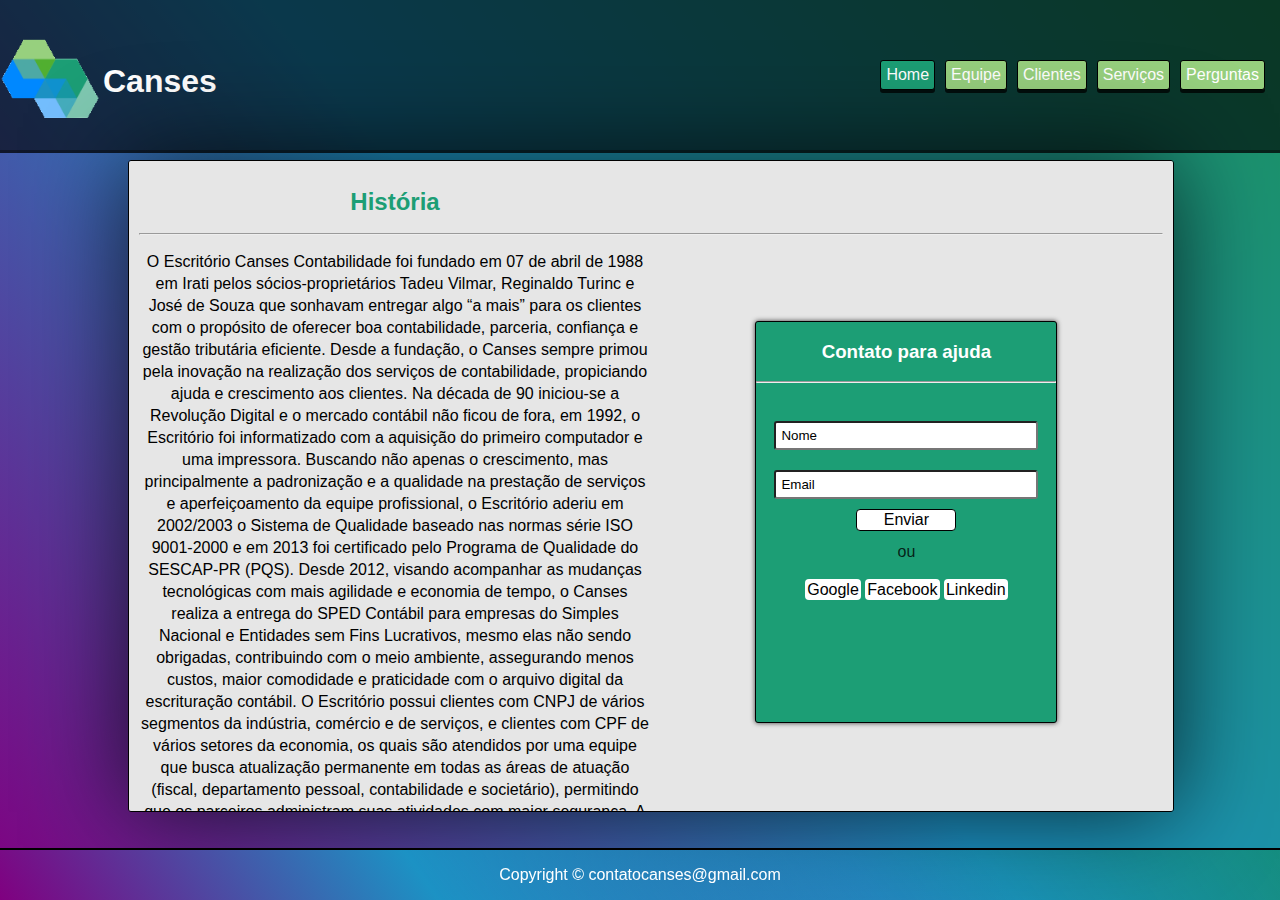
<file: index.html>
<!DOCTYPE html>
<html lang="pt-BR">
<head>
    <meta charset="UTF-8">
    <meta http-equiv="X-UA-Compatible" content="IE=edge">
    <meta name="viewport" content="width=device-width, initial-scale=1.0">
    <link rel="stylesheet" href="style.css">
    <link rel="shortcut icon" href="Imagens/Logo/6940d8e00a2540b99f0438e7b5347900.png" type="image/x-icon">
    <title>Canses</title>
</head>
<body>
    <header>
        <a href="index.html"><img src="Imagens\Logo\6940d8e00a2540b99f0438e7b5347900.png" alt="">
            <h1>Canses</h1>
        </a>
        <nav>
            <ul>
                <li>
                    <a class="stand" href="home.html">Home</a>
                </li>
                <li>
                    <a href="Equipe.html">Equipe</a>
                </li>
                <li>
                    <a href="Clientes.html">Clientes</a>
                </li>
                <li>
                    <a href="servicos.html">Serviços</a>
                </li>
                <li>
                    <a href="perguntas.html">Perguntas</a>
                </li>
                <li>
                    <a href="ajuda.html" class="boxemail">Ajuda</a>
                </li>
            </ul>
        </nav>
    </header>

    <main>
        <section>
            <div class="box-email">
                <h3>Contato para ajuda</h3>
                <hr>
                <input type="text" name="Nome" name="nome" id="name" placeholder="Nome">
                <input type="email" name="Email" name="email" id="email" placeholder="Email">
                <button class="enviar">Enviar</button>
                <p>ou</p>
                <a href="">Google</a> <a href="">Facebook</a> <a href="">Linkedin</a>
            </div>
            <h2 class="titulo_historia">História</h2>
            <hr>
            <p class="historia">
                O Escritório Canses Contabilidade foi fundado em 07 de abril de 1988 em Irati pelos sócios-proprietários Tadeu Vilmar, Reginaldo Turinc e José de Souza que sonhavam entregar algo “a mais” para os clientes com o propósito de oferecer boa contabilidade, parceria, confiança e gestão tributária eficiente. Desde a fundação, o Canses sempre primou pela inovação na realização dos serviços de contabilidade, propiciando ajuda e crescimento aos clientes. Na década de 90 iniciou-se a Revolução Digital e o mercado contábil não ficou de fora, em 1992, o Escritório foi informatizado com a aquisição do primeiro computador e uma impressora. Buscando não apenas o crescimento, mas principalmente a padronização e a qualidade na prestação de serviços e aperfeiçoamento da equipe profissional, o Escritório aderiu em 2002/2003 o Sistema de Qualidade baseado nas normas série ISO 9001-2000 e em 2013 foi certificado pelo Programa de Qualidade do SESCAP-PR (PQS). Desde 2012, visando acompanhar as mudanças tecnológicas com mais agilidade e economia de tempo, o Canses realiza a entrega do SPED Contábil para empresas do Simples Nacional e Entidades sem Fins Lucrativos, mesmo elas não sendo obrigadas, contribuindo com o meio ambiente, assegurando menos custos, maior comodidade e praticidade com o arquivo digital da escrituração contábil. O Escritório possui clientes com CNPJ de vários segmentos da indústria, comércio e de serviços, e clientes com CPF de vários setores da economia, os quais são atendidos por uma equipe que busca atualização permanente em todas as áreas de atuação (fiscal, departamento pessoal, contabilidade e societário), permitindo que os parceiros administram suas atividades com maior segurança. A equipe é composta por contadores graduados, profissionais formados em administração, gestão empresarial e técnico de informática com especializações em contabilidade gerencial, auditoria, controladoria e consultoria contábil financeira. Com profissionais qualificados, inovação tecnológica e inteligência contábil oferecemos aos clientes assessoria empresarial garantindo tranquilidade e comodidade. Trabalhamos junto com o empresário, orientando e cuidando da burocracia sempre em busca da melhor solução para cada caso.
            </p>
            <h2>Sobre</h2>
            <hr>
            <p class="sobre">
                Missão: A preocupação com a satisfação total do cliente é o que nos move e garante
                a qualidade dos nossos serviços.
                - Visão: Destacar-se no mercado como uma empresa referência no segmento
                contábil, através da qualificação e competência, tornando-se sinônimo de solidez e
                confiabilidade profissional.
                - Valores: Praticar a ética, a verdade, honestidade e o respeito em todos os
                relacionamentos; No exercício das atividades: disciplina, compromisso, confiança,
                justiça e legalidade; No relacionamento interpessoal: lealdade, compreensão,
                honestidade, humildade e respeito mútuo; Comprometimento com resultados e
                cumprimentos de metas, utilizando meios lícitos para atingir os objetivos almejados.
            </p>
        </section>
    </main>

    <footer>
        <p class="copyright">Copyright &copy; <a href="">contatocanses@gmail.com</a></p>
    </footer>
</body>
</html>
</file>
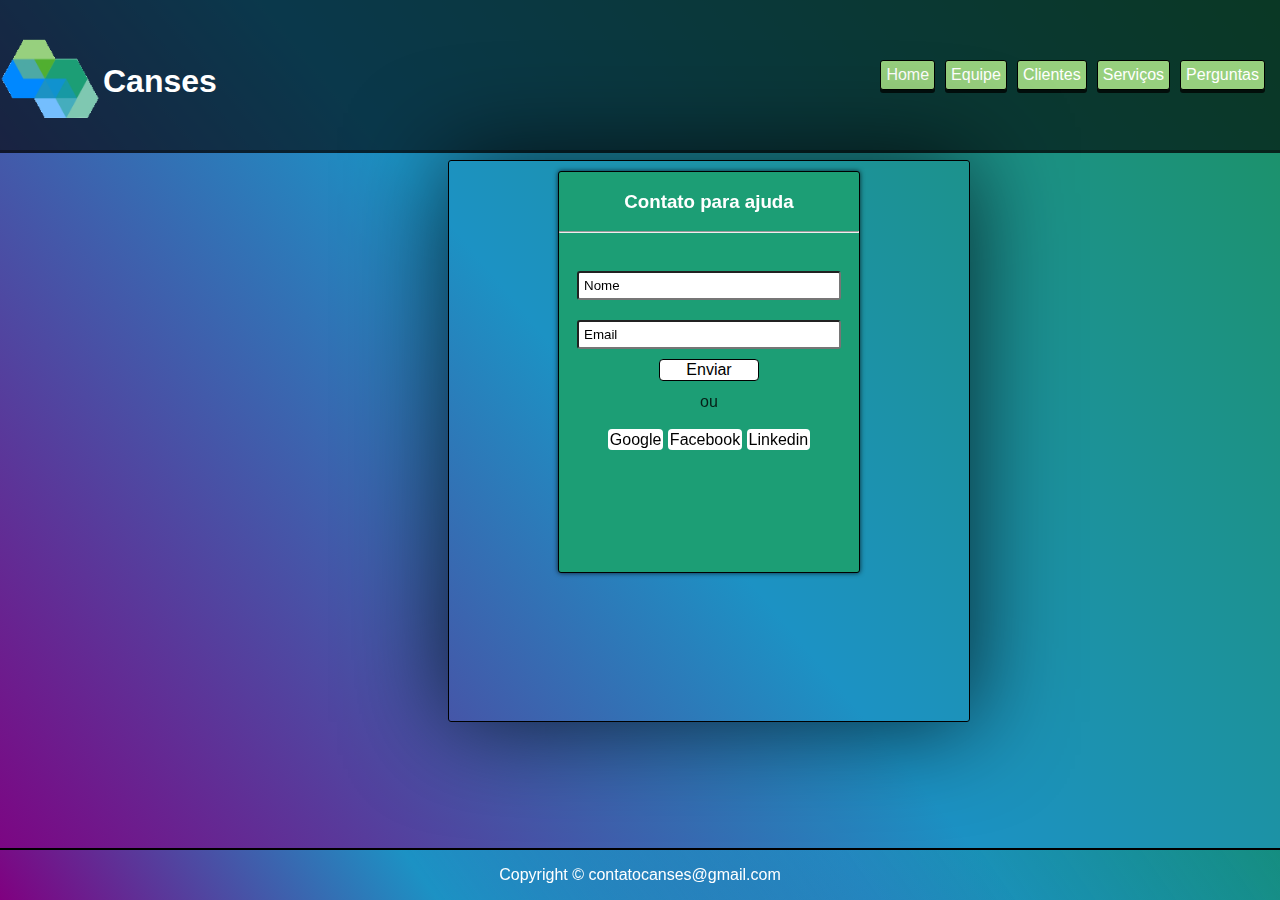
<file: ajuda.html>
<!DOCTYPE html>
<html lang="en">
<head>
    <meta charset="UTF-8">
    <meta http-equiv="X-UA-Compatible" content="IE=edge">
    <meta name="viewport" content="width=device-width, initial-scale=1.0">
    <link rel="stylesheet" href="ajuda.css">
    <title>Document</title>
</head>
<body>
    <header>
        <a href="index.html"><img src="Imagens\Logo\6940d8e00a2540b99f0438e7b5347900.png" alt="">
            <h1>Canses</h1>
        </a>
        <nav>
            <ul>
                <li>
                    <a href="index.html">Home</a>
                </li>
                <li>
                    <a href="Equipe.html">Equipe</a>
                </li>
                <li>
                    <a href="Clientes.html">Clientes</a>
                </li>
                <li>
                    <a href="servicos.html">Serviços</a>
                </li>
                <li>
                    <a href="perguntas.html">Perguntas</a>
                </li>
                <li>
                    <a  href="ajuda.html" class="boxemail">Ajuda</a>
                </li>
            </ul>
        </nav>
    </header>

    <main>
        <div class="box-email">
            <h3>Contato para ajuda</h3>
            <hr>
            <input type="text" name="Nome" name="nome" id="name" placeholder="Nome">
            <input type="email" name="Email" name="email" id="email" placeholder="Email">
            <button class="enviar">Enviar</button>
            <p>ou</p>
            <a href="">Google</a> <a href="">Facebook</a> <a href="">Linkedin</a>
        </div>
    </main>

    <footer>
        <p class="copyright">Copyright &copy; <a href="">contatocanses@gmail.com</a></p>
    </footer>
</body>
</html>
</file>
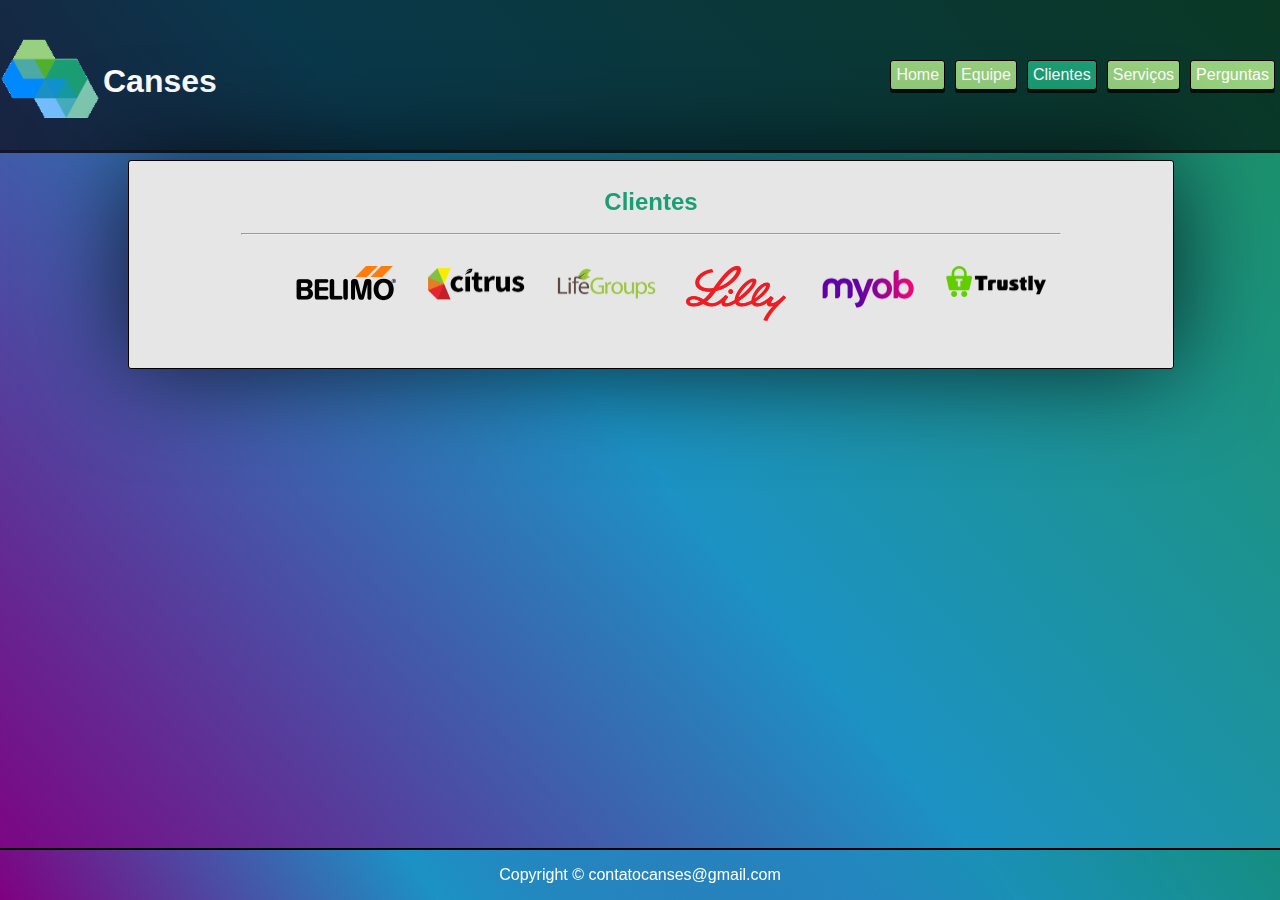
<file: Clientes.html>
<!DOCTYPE html>
<html lang="pt-BR">
<head>
    <meta charset="UTF-8">
    <meta http-equiv="X-UA-Compatible" content="IE=edge">
    <meta name="viewport" content="width=device-width, initial-scale=1.0">
    <link rel="stylesheet" href="Clientes.css">
    <link rel="shortcut icon" href="Imagens/Logo/6940d8e00a2540b99f0438e7b5347900.png" type="image/x-icon">
    <title>Canses</title>
</head>
<body>
    <header>
        <a href="index.html"><img src="Imagens\Logo\6940d8e00a2540b99f0438e7b5347900.png" alt="">
            <h1>Canses</h1>
        </a>
        <nav>
            <ul>
                <li>
                    <a href="index.html">Home</a>
                </li>
                <li>
                    <a href="Equipe.html">Equipe</a>
                </li>
                <li>
                    <a class="stand" href="Clientes.html">Clientes</a>
                </li>
                <li>
                    <a href="servicos.html">Serviços</a>
                </li>
                <li>
                    <a href="perguntas.html">Perguntas</a>
                </li>
            </ul>
        </nav>
    </header>

    <main>
        <section>
            <h2>Clientes</h2>
            <hr>
            <ul class="geral">
                <li>
                    
                    <a href="https://www.belimo.com/"><img src="Imagens/Clientes/Belimo.png" alt=""></a>
                </li>
                <li>
                    
                    <a href="https://citrus.cx/"><img src="Imagens/Clientes/Citrus.png" alt=""></a>
                </li>
                <li>
                    
                    <a href="https://www.life.church/lifegroups/"><img src="Imagens/Clientes/Life Groups.png" alt=""></a>
                </li>
                <li>
                    
                    <a href="https://www.lilly.com.br/"><img src="Imagens/Clientes/Lilly.png" alt=""></a>
                </li>
                <li>
                    
                    <a href="https://www.myob.com/au"><img src="Imagens/Clientes/Myob.png" alt=""></a>
                </li>
                <li>
                    
                    <a href="https://www.trustly.net/pt-BR"><img src="Imagens/Clientes/Trustly.png" alt=""></a>
                </li>
            </ul>
        </section>
    </main>

    <footer>
        <p class="copyright">Copyright &copy; <a href="">contatocanses@gmail.com</a></p>
    </footer>
</body>
</html>
</file>
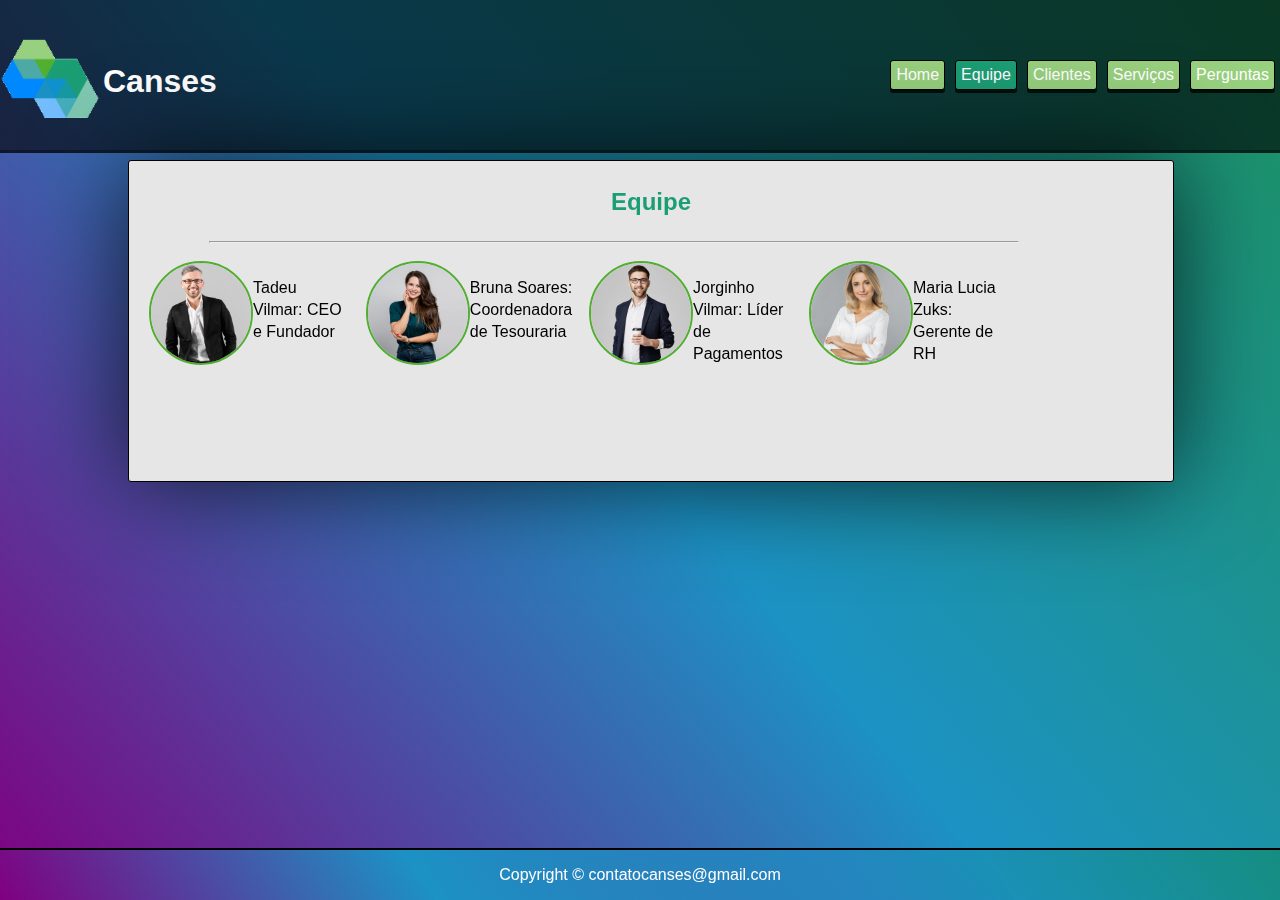
<file: Equipe.html>
<!DOCTYPE html>
<html lang="pt-BR">
<head>
    <meta charset="UTF-8">
    <meta http-equiv="X-UA-Compatible" content="IE=edge">
    <meta name="viewport" content="width=device-width, initial-scale=1.0">
    <link rel="stylesheet" href="Equipe.css">
    <link rel="shortcut icon" href="Imagens/Logo/6940d8e00a2540b99f0438e7b5347900.png" type="image/x-icon">
    <title>Canses</title>
</head>
<body>
    <header>
        <a href="index.html"><img src="Imagens\Logo\6940d8e00a2540b99f0438e7b5347900.png" alt="">
            <h1>Canses</h1>
        </a>
        <nav>
            <ul>
                <li>
                    <a href="index.html">Home</a>
                </li>
                <li>
                    <a class="stand" href="Equipe.html">Equipe</a>
                </li>
                <li>
                    <a href="Clientes.html">Clientes</a>
                </li>
                <li>
                    <a href="servicos.html">Serviços</a>
                </li>
                <li>
                    <a href="perguntas.html">Perguntas</a>
                </li>
            </ul>
        </nav>
    </header>

    <main>
        <h2>Equipe</h2>
        <section>
            <hr>
            <div>
                <li>
                <img src="Imagens/Equipe/Tadeu.jpeg" class="tadeu">
                <p>
                    
                     Tadeu Vilmar: CEO e Fundador
                </p>
                </li>
                <li>
                <img src="Imagens/Equipe/Bruna.jpeg" class="bruna">
                <p>
                    
                    Bruna Soares: Coordenadora de Tesouraria
                </p>
                </li>
                <li>
                <img src="Imagens/Equipe/Jorginho.jpeg" class="jorge">
                <p>
                    
                    Jorginho Vilmar: Líder de Pagamentos
                </p>
                </li>
                <li>
                <img src="Imagens/Equipe/Maria Lucia.jpeg" class="maria">
                <p>
                    
                    Maria Lucia Zuks: Gerente de RH                
                </p>
                </li>
            </div>
        </section>
    </main>

    <footer>
        <p class="copyright">Copyright &copy; <a href="">contatocanses@gmail.com</a></p>
    </footer>
</body>
</html>
</file>
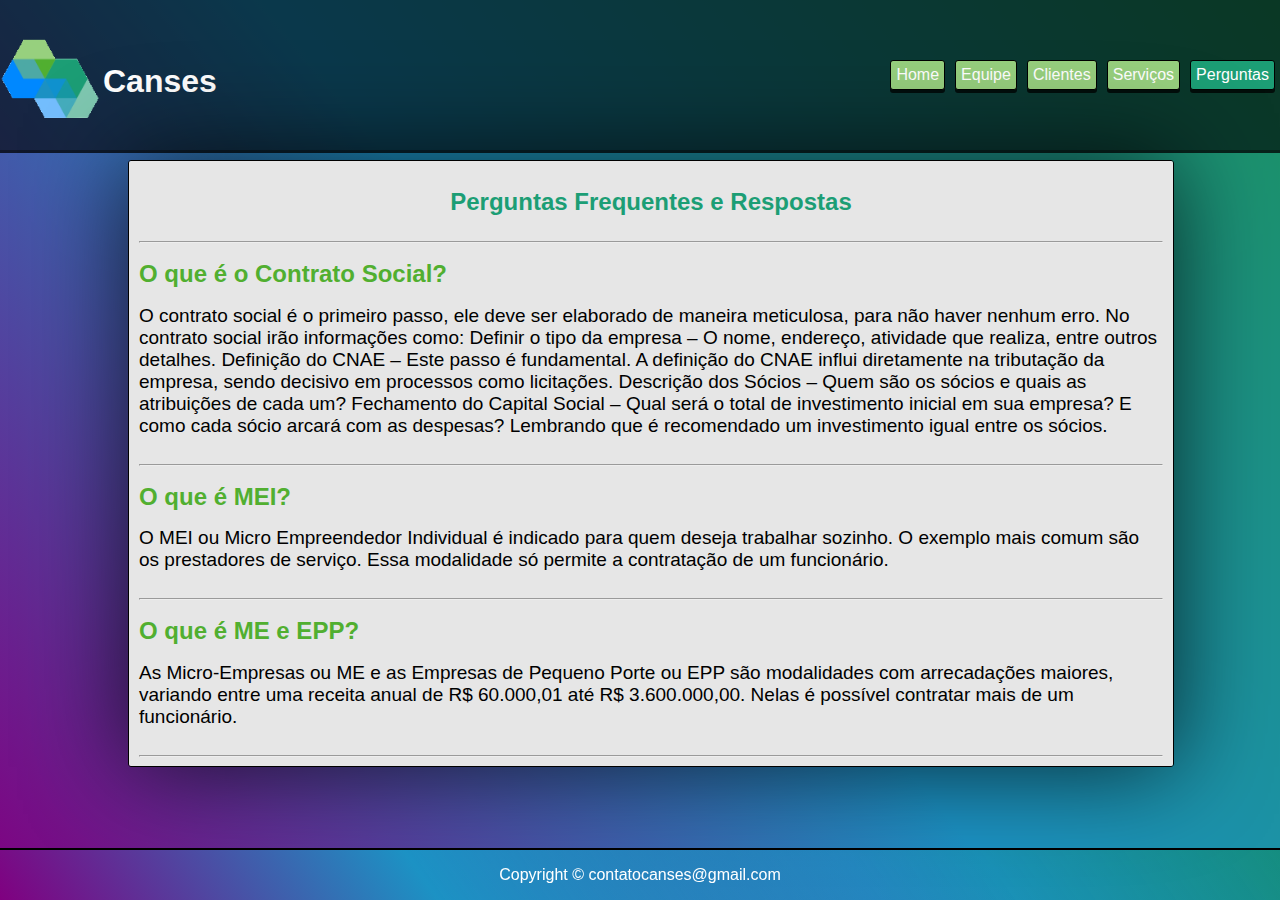
<file: perguntas.html>
<!DOCTYPE html>
<html lang="pt-BR">
<head>
    <meta charset="UTF-8">
    <meta http-equiv="X-UA-Compatible" content="IE=edge">
    <meta name="viewport" content="width=device-width, initial-scale=1.0">
    <link rel="stylesheet" href="perguntas.css">
    <link rel="shortcut icon" href="Imagens/Logo/6940d8e00a2540b99f0438e7b5347900.png" type="image/x-icon">
    <title>Canses</title>
</head>
<body>
    <header>
        <a href="index.html"><img src="Imagens\Logo\6940d8e00a2540b99f0438e7b5347900.png" alt="">
            <h1>Canses</h1>
        </a>
        <nav>
            <ul>
                <li>
                    <a href="index.html">Home</a>
                </li>
                <li>
                    <a href="Equipe.html">Equipe</a>
                </li>
                <li>
                    <a href="Clientes.html">Clientes</a>
                </li>
                <li>
                    <a href="servicos.html">Serviços</a>
                </li>
                <li>
                    <a class="stand" href="perguntas.html">Perguntas</a>
                </li>
            </ul>
        </nav>
    </header>

    <main>
        <h2 class="titulo">Perguntas Frequentes e Respostas</h2>
        <div class="perg1">
            <hr>
            <h2>O que é o Contrato Social?</h2>
            <p>
                    O contrato social é o primeiro passo, ele deve ser elaborado de maneira meticulosa, para
                não haver nenhum erro. No contrato social irão informações como:
                Definir o tipo da empresa – O nome, endereço, atividade que realiza, entre outros detalhes.
                Definição do CNAE – Este passo é fundamental. A definição do CNAE influi diretamente na
                tributação da empresa, sendo decisivo em processos como licitações.
                Descrição dos Sócios – Quem são os sócios e quais as atribuições de cada um?
                Fechamento do Capital Social – Qual será o total de investimento inicial em sua empresa?
                E como cada sócio arcará com as despesas? Lembrando que é recomendado um
                investimento igual entre os sócios.
            </p>
        </div>
        <div class="perg2">
            <hr>
            <h2>O que é MEI?</h2>
             <p>
                    O MEI ou Micro Empreendedor Individual é indicado para quem deseja trabalhar sozinho. O
                exemplo mais comum são os prestadores de serviço. Essa modalidade só permite a
                contratação de um funcionário.
            </p>
        </div>
        <div class="perg3">
            <hr>
            <h2>O que é ME e EPP?</h2>
            <p>
                    As Micro-Empresas ou ME e as Empresas de Pequeno Porte ou EPP são modalidades com
                arrecadações maiores, variando entre uma receita anual de R$ 60.000,01 até R$
                3.600.000,00. Nelas é possível contratar mais de um funcionário.
            </p>
        </div>
        <div class="perg4">
            <hr>
            <h2>Como é feito o cálculo das despesas?</h2>
            <p>
                O cálculo das despesas não deve levar em conta apenas salários e aluguel. É necessário
                elaborar uma planilha que contenha informações referentes aos gastos mensais, identificar
                quais são as despesas fixas e variáveis.
                A partir dai, é feito todo um planejamento para otimizar o dinheiro da sua empresa.
            </p>
        </div>
    </main>

    <footer>
        <p class="copyright">Copyright &copy; <a href="">contatocanses@gmail.com</a></p>
    </footer>
</body>
</html>
</file>
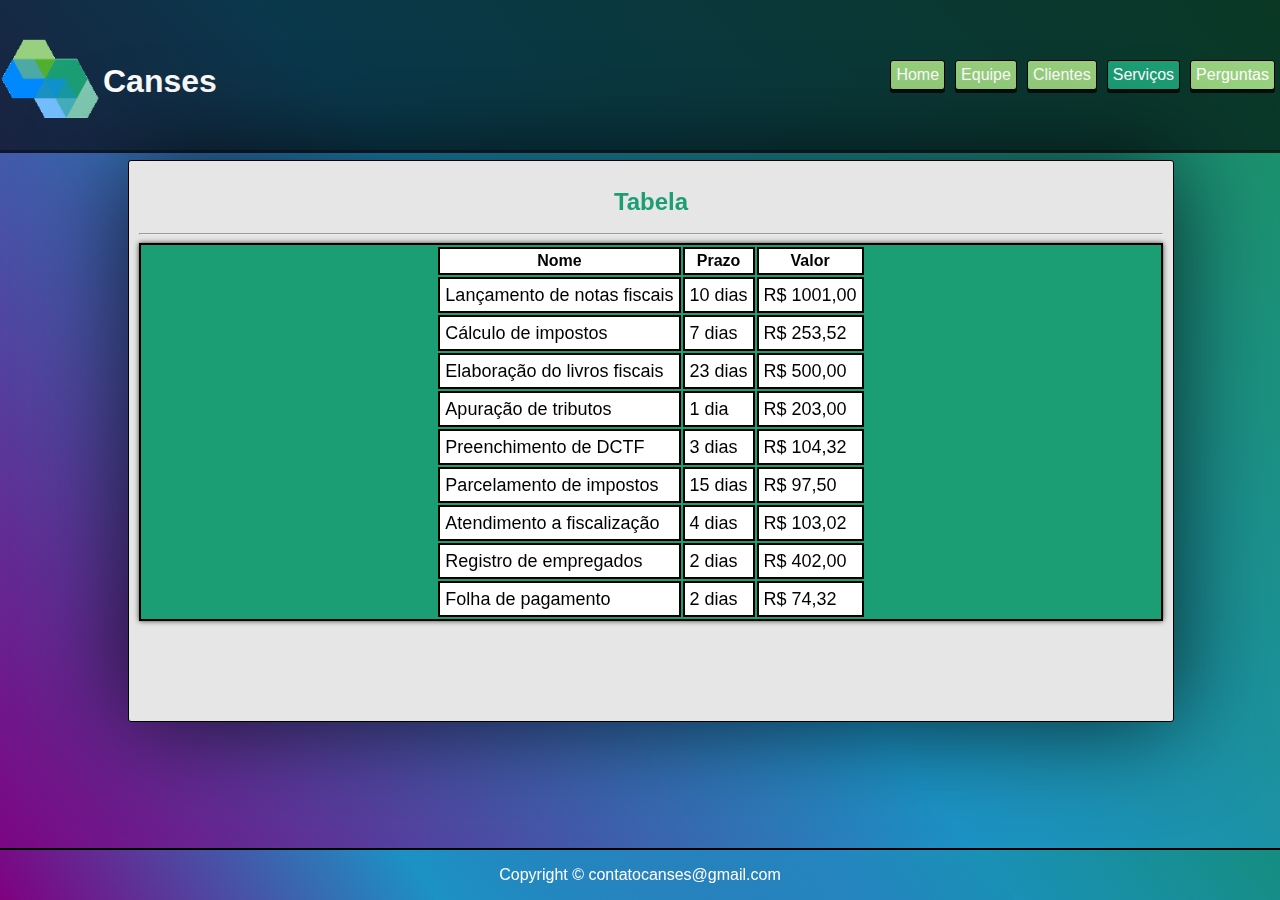
<file: servicos.html>
<!DOCTYPE html>
<html lang="pt-BR">
<head>
    <meta charset="UTF-8">
    <meta http-equiv="X-UA-Compatible" content="IE=edge">
    <meta name="viewport" content="width=device-width, initial-scale=1.0">
    <link rel="stylesheet" href="servicos.css">
    <link rel="shortcut icon" href="Imagens/Logo/6940d8e00a2540b99f0438e7b5347900.png" type="image/x-icon">
    <title>Canses</title>
</head>
<body>
    <header>
        <a href="index.html"><img src="Imagens\Logo\6940d8e00a2540b99f0438e7b5347900.png" alt="">
            <h1>Canses</h1>
        </a>
        <nav>
            <ul>
                <li>
                    <a href="index.html">Home</a>
                </li>
                <li>
                    <a href="Equipe.html">Equipe</a>
                </li>
                <li>
                    <a href="Clientes.html">Clientes</a>
                </li>
                <li>
                    <a class="stand" href="servicos.html">Serviços</a>
                </li>
                <li>
                    <a href="perguntas.html">Perguntas</a>
                </li>
            </ul>
        </nav>
    </header>

    <main>
        <h2>Tabela</h2>
        <hr>
        <table class="tabela">
            <tr>
                <th>Nome</th>
                <th>Prazo</th>
                <th>Valor</th>
            </tr>
            <tr>
                 <td>Lançamento de notas fiscais </td>
                 <td>10 dias</td>
                 <td>R$ 1001,00</td>
            </tr>
            <tr>
                 <td>Cálculo de impostos</td>
                 <td>7 dias</td>
                 <td>R$ 253,52
            </td>
            </tr>
            <tr>
                 <td>Elaboração do livros fiscais</td>
                 <td>23 dias</td>
                 <td>R$ 500,00</td>
            </tr>
            <tr>
                 <td>Apuração de tributos</td>
                 <td>1 dia</td>
                 <td>R$ 203,00</td>
            </tr>
            <tr>
                 <td>Preenchimento de DCTF</td>
                 <td>3 dias</td>
                 <td>R$ 104,32
            </td>
            </tr>
            <tr>
                 <td>Parcelamento de impostos</td>
                 <td>15 dias </td>
                 <td>R$ 97,50</td>
            </tr>
            <tr>
                 <td>Atendimento a fiscalização </td>
                 <td>4 dias</td>
                 <td>R$ 103,02</td>
            </tr>
            <tr>
                 <td>Registro de empregados</td>
                 <td>2 dias</td>
                 <td>R$ 402,00</td>
            </tr>
            <tr>
                 <td>Folha de pagamento</td>
                 <td>2 dias</td>
                 <td>R$ 74,32</td>
            </tr>
            </tr>
        </table>
    </main>

    <footer>
        <p class="copyright">Copyright &copy; <a href="">contatocanses@gmail.com</a></p>
    </footer>
</body>
</html>
</file>
<file: style.css>
body {
    max-width: 100%;
    max-height: 100%;
    margin: 0;
    background: linear-gradient(50deg,purple , #1C92C4 , #1C9260);
    background-size: 100vw 100vh;
    background-repeat: no-repeat;
    width: 100%;
    height: 100%;
    font-family: 'Open Sans', sans-serif;
    overflow-x: hidden;
}
body::-webkit-scrollbar {
    width: 10px;
    border: 1px solid black;
    background-color: black;
    border-radius: 10px;
}
body::-webkit-scrollbar-thumb {
    background-color: white;
    border-radius: 10px;
    border: 1px solid black;
}
header {
    width: 100%;
    max-height: 150px;
    height: 150px;
    align-items: center;
    background-color: rgba(0, 0, 0, 0.616);
    display: flex;
    box-shadow: 0px 3px 0px rgba(0, 0, 0, 0.753);
    justify-content: space-between;
}
header .boxemail {
    display: none;
}
header a {
    display: flex;
    text-decoration: none;
}
header a h1 {
    color: white;
    font-family: 'Open Sans', sans-serif;
    margin-top: 35px;
    margin-left: 3px;
}
header img {
    width: 100px;
    margin-top: 10px;
    height: 80px;
}
header ul {
    display: flex;
    list-style: none;   
}
header ul li {
    padding: 5px;
}
header ul li a {
    text-decoration: none;
    color: white;
    background-color: #97D07E;
    padding: 5px;
    border: 1px solid black;
    border-radius: 3px;
    box-shadow: 0px 3px 0px rgba(0, 0, 0, 0.753);
}
header ul li a:hover {
    background-color: #1C9E75;
    cursor: pointer;
}
header ul li .stand {
    background-color: #1C9E75;
}
main {
    text-align: center;
    width: 50%;
    position: fixed;
    left: 25%;
    max-height: 75%;
    background-color: rgb(230, 230, 230);
    border: 1px solid black;
    border-radius: 3px;
    margin-top: 10px;
    overflow: auto;
    display: flex;
    box-shadow: 0px 0px 100px rgba(0, 0, 0, 0.747);
    padding: 10px;
    line-height: 22px;
    overflow-x: hidden;
}
main h2 {
    color: #1C9E75;
}
main h3 {
    color: white;
}
main .titulo_historia {
    width: 50%;
}
main .box-email {
    width: 300px;
    height: 400px;
    background-color: #1C9E75;
    position: absolute;
    left: 60%;
    margin-top: 150px;
    border: 1px solid black;
    border-radius: 3px;
    flex-wrap: wrap;
    justify-content: space-around;
    box-shadow: 0px 0px 5px rgba(0, 0, 0, 0.747);
}
main .box-email p {
    color: rgba(0, 0, 0, 0.808);
    position: relative;
    margin-top: 30px;
}
main .box-email input {
    margin-top: 20px;
    position: relative;
    top: 10px;
    padding: 5px;
    width: 250px;
    color: black;
    border-radius: 3px;
}
main .box-email input::placeholder {
    color: black;
}
main .box-email input:hover {
    background-image: linear-gradient(90deg,rgba(128, 0, 128, 0.685) , #1c92c4a9 , rgba(0, 128, 0, 0.726));
}
main .box-email .enviar {
    width: 100px;
    font-size: 16px;
    position: relative;
    top: 20px;
    border: 1px solid black;
    border-radius: 4px;
    background-color: white;
    color: black;
}
main .box-email .enviar:hover {
    cursor: pointer;
    background-image: linear-gradient(90deg,rgba(128, 0, 128, 0.685) , #1c92c4a9 , rgba(0, 128, 0, 0.726));
}
main .box-email a {
    text-decoration: none;
    padding: 2px;
    background-color: white;
    border-radius: 4px;
    color: black;
}
main .box-email a:hover {
    background-image: linear-gradient(90deg,rgba(128, 0, 128, 0.685) , #1c92c4a9 , rgba(0, 128, 0, 0.726));
}
main .historia {
    width: 50%;
}
main::-webkit-scrollbar {
    background-color: white;
    border: 1px solid black;
    border-radius: 10px;
    width: 5px;
}
main::-webkit-scrollbar-thumb {
    background-color: rgb(78, 204, 78);
    border: 1px solid black;
}

footer {
    bottom: 0px;
    background-image: linear-gradient(55deg,purple , #1C92C4, #1c92c46b, rgba(0, 128, 0, 0.226) );
    position: fixed;
    text-align: center;
    border-top: 2px solid black;
    width: 100%;
    max-height: 50px;
    height: 50px;
    text-decoration: none;
    color: white;
}
footer a {
    text-decoration: none;
    color: white;
}

@media screen and (max-width: 1440px) {
    main {
        width: 80%;
        left: 10%;
        height: 70%;
    }
}
@media screen and (max-width: 930px) {
    main .box-email {
        left: 55%;
    }
}
@media screen and (max-width: 829px) {
    main .box-email {
        left: 51%;
    }
}
@media screen and (max-width: 749px) {
    main .box-email {
        display: none;
    }
    header ul li .boxemail{
        display: flex;
        position: fixed;
        right: 15px;
        top: -40px;
    }
    main .historia{
        width: 100%;
    }
    main .titulo_historia {
        width: 100%;
    }
}
@media screen and (max-width: 648px) {
    header img {
        display: none;
    }
    header {
        display: block;
        justify-content: left;
    }
    header a {
        width: 70px;
    }
    header ul li {
        transform: translateX(-42px);
    }
    main {
        width: 95vw;
        left: 0%;
    }
}
@media screen and (max-width: 460px) {
    main {
        height: 61%;
    }
}
</file>
<file: ajuda.css>
body {
    max-width: 100%;
    max-height: 100%;
    margin: 0;
    background: linear-gradient(50deg,purple , #1C92C4 , #1C9260);
    background-size: 100vw 100vh;
    background-repeat: no-repeat;
    width: 100%;
    height: 100%;
    font-family: 'Open Sans', sans-serif;
    overflow-x: hidden;
}
body::-webkit-scrollbar {
    width: 10px;
    border: 1px solid black;
    background-color: black;
    border-radius: 10px;
}
body::-webkit-scrollbar-thumb {
    background-color: white;
    border-radius: 10px;
    border: 1px solid black;
}
header {
    width: 100%;
    max-height: 150px;
    height: 150px;
    align-items: center;
    background-color: rgba(0, 0, 0, 0.616);
    display: flex;
    box-shadow: 0px 3px 0px rgba(0, 0, 0, 0.753);
    justify-content: space-between;
}
header ul li .boxemail{
    display: flex;
    position: fixed;
    right: 15px;
    top: -40px;
}
header a {
    display: flex;
    text-decoration: none;
}
header a h1 {
    color: white;
    font-family: 'Open Sans', sans-serif;
    margin-top: 35px;
    margin-left: 3px;
}
header img {
    width: 100px;
    margin-top: 10px;
    height: 80px;
}
header ul {
    display: flex;
    list-style: none;
}
header ul li {
    padding: 5px;
}
header ul li a {
    text-decoration: none;
    color: white;
    background-color: #97D07E;
    padding: 5px;
    border: 1px solid black;
    border-radius: 3px;
    box-shadow: 0px 3px 0px rgba(0, 0, 0, 0.753);
}
header ul li a:hover {
    background-color: #1C9E75;
    cursor: pointer;
}
header ul li .boxemail {
    background-color: #1C9E75;
}
main {
    text-align: center;
    width: 500px;
    left: 35%;
    position: fixed;
    height: 60%;
    max-height: 75%;
    border: 1px solid black;
    border-radius: 3px;
    margin-top: 10px;
    box-shadow: 0px 0px 100px rgba(0, 0, 0, 0.747);
    padding: 10px;
    line-height: 22px;
    display: flex;
    justify-content: center;
}
main h3 {
    color: white;
}
main .box-email {
    width: 300px;
    height: 400px;
    background-color: #1C9E75;
    border: 1px solid black;
    border-radius: 3px;
    box-shadow: 0px 0px 5px rgba(0, 0, 0, 0.747);
}
main .box-email p {
    color: rgba(0, 0, 0, 0.808);
    position: relative;
    margin-top: 30px;
}
main .box-email input {
    margin-top: 20px;
    position: relative;
    top: 10px;
    padding: 5px;
    width: 250px;
    color: black;
    border-radius: 3px;
}
main .box-email input::placeholder {
    color: black;
}
main .box-email input:hover {
    background-image: linear-gradient(90deg,rgba(128, 0, 128, 0.685) , #1c92c4a9 , rgba(0, 128, 0, 0.726));
}
main .box-email .enviar {
    width: 100px;
    font-size: 16px;
    position: relative;
    top: 20px;
    border: 1px solid black;
    border-radius: 4px;
    background-color: white;
    color: black;
}
main .box-email .enviar:hover {
    cursor: pointer;
    background-image: linear-gradient(90deg,rgba(128, 0, 128, 0.685) , #1c92c4a9 , rgba(0, 128, 0, 0.726));
}
main .box-email a {
    text-decoration: none;
    padding: 2px;
    background-color: white;
    border-radius: 4px;
    color: black;
}
main .box-email a:hover {
    background-image: linear-gradient(90deg,rgba(128, 0, 128, 0.685) , #1c92c4a9 , rgba(0, 128, 0, 0.726));
}

footer {
    bottom: 0px;
    background-image: linear-gradient(55deg,purple , #1C92C4, #1c92c46b, rgba(0, 128, 0, 0.226) );
    position: fixed;
    text-align: center;
    border-top: 2px solid black;
    width: 100%;
    max-height: 50px;
    height: 50px;
    text-decoration: none;
    color: white;
}
footer a {
    text-decoration: none;
    color: white;
}
@media screen and (max-width: 1024px) {
    main {
        left: 25%;
    }
}
@media screen and (max-width: 749px) {
    main {
        left: 15%;
    }
}
@media screen and (max-width: 616px) {
    main {
        left: 10%;
    }
}
@media screen and (max-width: 580px) {
    main {
        left: 5%;
    }
}
@media screen and (max-width: 558px) {
    main {
        left: 2%;
    }
}
@media screen and (max-width: 536px) {
    main {
        left: 1%;
    }
}
@media screen and (max-width: 531px) {
    main {
        left: 17%;
        width: 300px;
        height: 65%;
    }
}
@media screen and (max-width: 460px) {
    main {
        height: 60%;
    }
}
@media screen and (max-height: 568px) {
    main {
        height: 55%;
    }
    main .box-email {
        height: 300px;
    }
}
@media screen and (max-width: 648px) {
    header img {
        display: none;
    }
    header {
        display: block;
        justify-content: left;
    }
    header a {
        width: 70px;
    }
    header ul li {
        transform: translateX(-42px);
    }
    main {
        width: 95vw;
        left: 0%;
    }
}
</file>
<file: Clientes.css>
body {
    max-width: 100%;
    max-height: 100%;
    margin: 0;
    background: linear-gradient(50deg,purple , #1C92C4 , #1C9260);
    background-size: 100vw 100vh;
    background-repeat: no-repeat;
    width: 100%;
    height: 100%;
    font-family: 'Open Sans', sans-serif;
    overflow-x: hidden;
}
body::-webkit-scrollbar {
    width: 10px;
    border: 1px solid black;
    background-color: black;
    border-radius: 10px;
}
body::-webkit-scrollbar-thumb {
    background-color: white;
    border-radius: 10px;
    border: 1px solid black;
}
header {
    width: 100%;
    max-height: 150px;
    height: 150px;
    align-items: center;
    background-color: rgba(0, 0, 0, 0.616);
    display: flex;
    box-shadow: 0px 3px 0px rgba(0, 0, 0, 0.753);
    justify-content: space-between;
}
header a {
    display: flex;
    text-decoration: none;
}
header a h1 {
    color: white;
    font-family: 'Open Sans', sans-serif;
    margin-top: 35px;
    margin-left: 3px;
}
header img {
    width: 100px;
    margin-top: 10px;
    height: 80px;
}
header ul {
    display: flex;
    list-style: none;
}
header ul li {
    padding: 5px;
}
header ul li a {
    text-decoration: none;
    color: white;
    background-color: #97D07E;
    padding: 5px;
    border: 1px solid black;
    border-radius: 3px;
    box-shadow: 0px 3px 0px rgba(0, 0, 0, 0.753);
}
header ul li a:hover {
    background-color: #1C9E75;
    cursor: pointer;
}
header ul li .stand {
    background-color: #1C9E75;
}
main {
    text-align: center;
    width: 50%;
    position: fixed;
    left: 25%;
    max-height: 75%;
    background-color: rgb(230, 230, 230);
    border: 1px solid black;
    border-radius: 3px;
    margin-top: 10px;
    overflow: auto;
    display: flex;
    box-shadow: 0px 0px 100px rgba(0, 0, 0, 0.747);
    padding: 10px;
    flex-wrap: wrap;
    justify-content: space-around;
    line-height: 22px;
}
main ul {
    display: flex;
    flex-wrap: wrap;
    list-style: none;
}
main h2 {
    color: #1C9E75;
}
main ul li a img {
    width: 100px;
    padding: 15px;
}
main ul li a img:hover {
    border: 3px solid #51AF30;
    border-radius: 3px;
    background-color: gray;
}
main::-webkit-scrollbar {
    background-color: white;
    border: 1px solid black;
    border-radius: 10px;
    width: 5px;
}
main::-webkit-scrollbar-thumb {
    background-color: rgb(78, 204, 78);
    border: 1px solid black;
}

footer {
    bottom: 0px;
    background-image: linear-gradient(55deg,purple , #1C92C4, #1c92c46b, rgba(0, 128, 0, 0.226) );
    position: fixed;
    text-align: center;
    border-top: 2px solid black;
    width: 100%;
    max-height: 50px;
    height: 50px;
    text-decoration: none;
    color: white;
}
footer a {
    text-decoration: none;
    color: white;
}

@media screen and (max-width: 1440px) {
    main {
        width: 80%;
        left: 10%;
    }
}
@media screen and (max-width: 648px) {
    header img {
        display: none;
    }
    header {
        display: block;
        justify-content: left;
    }
    header a {
        width: 70px;
    }
    header ul li {
        transform: translateX(-42px);
    }
    main {
        width: 95vw;
        left: 0%;
    }
}
</file>
<file: Equipe.css>
* {
    transition: 2s ease-in-out;
}
body {
    max-width: 100%;
    max-height: 100%;
    margin: 0;
    background: linear-gradient(50deg,purple , #1C92C4 , #1C9260);
    background-size: 100vw 100vh;
    background-repeat: no-repeat;
    width: 100%;
    height: 100%;
    font-family: 'Open Sans', sans-serif;
    overflow-x: hidden;
}
body::-webkit-scrollbar {
    width: 10px;
    border: 1px solid black;
    background-color: black;
    border-radius: 10px;
}
body::-webkit-scrollbar-thumb {
    background-color: white;
    border-radius: 10px;
    border: 1px solid black;
}
header {
    width: 100%;
    max-height: 150px;
    height: 150px;
    align-items: center;
    background-color: rgba(0, 0, 0, 0.616);
    display: flex;
    box-shadow: 0px 3px 0px rgba(0, 0, 0, 0.753);
    justify-content: space-between;
}
header a {
    display: flex;
    text-decoration: none;
}
header a h1 {
    color: white;
    font-family: 'Open Sans', sans-serif;
    margin-top: 35px;
    margin-left: 3px;
}
header img {
    width: 100px;
    margin-top: 10px;
    height: 80px;
}
header ul {
    display: flex;
    list-style: none;
}
header ul li {
    padding: 5px;
}
header ul li a {
    text-decoration: none;
    color: white;
    background-color: #97D07E;
    padding: 5px;
    border: 1px solid black;
    border-radius: 3px;
    box-shadow: 0px 3px 0px rgba(0, 0, 0, 0.753);
}
header ul li a:hover {
    background-color: #1C9E75;
    cursor: pointer;
}
header ul li .stand {
    background-color: #1C9E75;
}
main {
    width: 50%;
    display: flex;
    flex-wrap: wrap;
    position: fixed;
    left: 25%;
    max-height: 75%;
    background-color: rgb(230, 230, 230);
    border: 1px solid black;
    border-radius: 3px;
    margin-top: 10px;
    overflow: auto;
    box-shadow: 0px 0px 100px rgba(0, 0, 0, 0.747);
    padding: 10px;
    line-height: 22px;
}
main section hr{
    margin-left: 8%;
}
main section div {
    width: 100%;
    display: flex;
    flex-wrap: wrap;
}
main section div li {
    list-style: none;
    padding: 10px;
    width: 200px;
    height: 200px;
    display: flex;
    justify-content: center;
}
main h2 {
    width: 100%;
    text-align: center;
    color: #1C9E75;
}
main p {
    display: flex;
}
main img {
    width: 100px;
    height: 100px;
    border-radius: 50%;
    border: 2px solid #51AF30;
}
main::-webkit-scrollbar {
    background-color: white;
    border: 1px solid black;
    border-radius: 10px;
    width: 5px;
}
main::-webkit-scrollbar-thumb {
    background-color: rgb(78, 204, 78);
    border: 1px solid black;
}
footer {
    bottom: 0px;
    background-image: linear-gradient(55deg,purple , #1C92C4, #1c92c46b, rgba(0, 128, 0, 0.226) );
    position: fixed;
    text-align: center;
    border-top: 2px solid black;
    width: 100%;
    max-height: 50px;
    height: 50px;
    text-decoration: none;
    color: white;
}
footer a {
    text-decoration: none;
    color: white;
}

@media screen and (max-width: 1440px) {
    main {
        width: 80%;
        left: 10%;
    }
}
@media screen and (max-width: 648px) {
    header img {
        display: none;
    }
    header {
        display: block;
        justify-content: left;
    }
    header a {
        width: 70px;
    }
    header ul li {
        transform: translateX(-42px);
    }
    main {
        width: 95vw;
        left: 0%;
    }
}

@media screen and (max-width: 558px) {
    main {
        height: 60%;
    }
}
@media screen and (max-height: 578px) {
    main {
        height: 55%;
    }
}
</file>
<file: perguntas.css>
* {
    transition: 2s ease-in-out;
}
body {
    max-width: 100%;
    max-height: 100%;
    margin: 0;
    background: linear-gradient(50deg,purple , #1C92C4 , #1C9260);
    background-size: 100vw 100vh;
    background-repeat: no-repeat;
    width: 100%;
    height: 100%;
    font-family: 'Open Sans', sans-serif;
    overflow-x: hidden;
}
body::-webkit-scrollbar {
    width: 10px;
    border: 1px solid black;
    background-color: black;
    border-radius: 10px;
}
body::-webkit-scrollbar-thumb {
    background-color: white;
    border-radius: 10px;
    border: 1px solid black;
}
header {
    width: 100%;
    max-height: 150px;
    height: 150px;
    align-items: center;
    background-color: rgba(0, 0, 0, 0.616);
    display: flex;
    box-shadow: 0px 3px 0px rgba(0, 0, 0, 0.753);
    justify-content: space-between;
}
header a {
    display: flex;
    text-decoration: none;
}
header a h1 {
    color: white;
    font-family: 'Open Sans', sans-serif;
    margin-top: 35px;
    margin-left: 3px;
}
header img {
    width: 100px;
    margin-top: 10px;
    height: 80px;
}
header ul {
    display: flex;
    list-style: none;
}
header ul li {
    padding: 5px;
}
header ul li a {
    text-decoration: none;
    color: white;
    background-color: #97D07E;
    padding: 5px;
    border: 1px solid black;
    border-radius: 3px;
    box-shadow: 0px 3px 0px rgba(0, 0, 0, 0.753);
}
header ul li a:hover {
    background-color: #1C9E75;
    cursor: pointer;
}
header ul li .stand {
    background-color: #1C9E75;
}
main {
    justify-content: center;
    width: 50%;
    position: fixed;
    left: 25%;
    max-height: 75%;
    background-color: rgb(230, 230, 230);
    border: 1px solid black;
    border-radius: 3px;
    margin-top: 10px;
    overflow: auto;
    display: flex;
    box-shadow: 0px 0px 100px rgba(0, 0, 0, 0.747);
    padding: 10px;
    flex-wrap: wrap;
    line-height: 22px;
}
main .titulo {
    text-align: center;
    color: #1C9E75;
}
main h2 {
    color: #51AF30;
}
main p {
    color: black;
    font-size: 19px;
}
main::-webkit-scrollbar {
    background-color: white;
    border: 1px solid black;
    border-radius: 10px;
    width: 5px;
}
main::-webkit-scrollbar-thumb {
    background-color: rgb(78, 204, 78);
    border: 1px solid black;
}
footer {
    bottom: 0px;
    background-image: linear-gradient(55deg,purple , #1C92C4, #1c92c46b, rgba(0, 128, 0, 0.226) );
    position: fixed;
    text-align: center;
    border-top: 2px solid black;
    width: 100%;
    max-height: 50px;
    height: 50px;
    text-decoration: none;
    color: white;
}
footer a {
    text-decoration: none;
    color: white;
}

@media screen and (max-width: 1440px) {
    main {
        width: 80%;
        left: 10%;
        height: 65%;
    }
}
@media screen and (max-width: 460px) {
    main {
        height: 56%;
    }
}
@media screen and (max-height: 663px) {
    main {
        height: 56%;
    }
}
@media screen and (max-height: 448px) {
    main {
        height: 50%;
    }
}
@media screen and (max-height: 375px) {
    main {
        height: 45%;
    }
}
@media screen and (max-height: 324px) {
    main {
        height: 40%;
    }
}
@media screen and (max-width: 648px) {
    header img {
        display: none;
    }
    header {
        display: block;
        justify-content: left;
    }
    header a {
        width: 70px;
    }
    header ul li {
        transform: translateX(-42px);
    }
    main {
        width: 95vw;
        left: 0%;
    }
}
</file>
<file: servicos.css>
body {
    max-width: 100%;
    max-height: 100%;
    margin: 0;
    background: linear-gradient(50deg,purple , #1C92C4 , #1C9260);
    background-size: 100vw 100vh;
    background-repeat: no-repeat;
    width: 100%;
    height: 100%;
    font-family: 'Open Sans', sans-serif;
    overflow-x: hidden;
}
body::-webkit-scrollbar {
    width: 10px;
    border: 1px solid black;
    background-color: black;
    border-radius: 10px;
}
body::-webkit-scrollbar-thumb {
    background-color: white;
    border-radius: 10px;
    border: 1px solid black;
}
header {
    width: 100%;
    max-height: 150px;
    height: 150px;
    align-items: center;
    background-color: rgba(0, 0, 0, 0.616);
    display: flex;
    box-shadow: 0px 3px 0px rgba(0, 0, 0, 0.753);
    justify-content: space-between;
}
header a {
    display: flex;
    text-decoration: none;
}
header a h1 {
    color: white;
    font-family: 'Open Sans', sans-serif;
    margin-top: 35px;
    margin-left: 3px;
}
header img {
    width: 100px;
    margin-top: 10px;
    height: 80px;
}
header ul {
    display: flex;
    list-style: none;
}
header ul li {
    padding: 5px;
}
header ul li a {
    text-decoration: none;
    color: white;
    background-color: #97D07E;
    padding: 5px;
    border: 1px solid black;
    border-radius: 3px;
    box-shadow: 0px 3px 0px rgba(0, 0, 0, 0.753);
}
header ul li a:hover {
    background-color: #1C9E75;
    cursor: pointer;
}
header ul li .stand {
    background-color: #1C9E75;
}
main {
    width: 50%;
    position: fixed;
    left: 25%;
    max-height: 70%;
    background-color: rgb(230, 230, 230);
    border: 1px solid black;
    border-radius: 3px;
    margin-top: 10px;
    overflow: auto;
    box-shadow: 0px 0px 100px rgba(0, 0, 0, 0.747);
    padding: 10px;
    line-height: 22px;
}
main .tabela {
    display: flex;
    justify-content: center;
    border: 2px solid black;
    background-color: #1C9E75;
    box-shadow: 0px 0px 5px rgba(0, 0, 0, 0.747);
}
main .tabela tr {
    border: 2px solid black;
    background-color: white;
}
main .tabela th {
    border: 2px solid black;
    background-color: white;
}
main .tabela td {
    border: 2px solid black;
    background-color: white;
    padding: 5px;
    font-size: 18px;
}
main h2 {
    text-align: center;
    color: #1C9E75;
}
main::-webkit-scrollbar {
    background-color: white;
    border: 1px solid black;
    border-radius: 10px;
    width: 5px;
}
main::-webkit-scrollbar-thumb {
    background-color: rgb(78, 204, 78);
    border: 1px solid black;
}
footer {
    bottom: 0px;
    background-image: linear-gradient(55deg,purple , #1C92C4, #1c92c46b, rgba(0, 128, 0, 0.226) );
    position: fixed;
    text-align: center;
    border-top: 2px solid black;
    width: 100%;
    max-height: 50px;
    height: 50px;
    text-decoration: none;
    color: white;
}
footer a {
    text-decoration: none;
    color: white;
}

@media screen and (max-width: 1440px) {
    main {
        width: 80%;
        left: 10%;
        height: 60%;
    }
}
@media screen and (max-width: 648px) {
    header img {
        display: none;
    }
    header {
        display: block;
        justify-content: left;
    }
    header a {
        width: 70px;
    }
    header ul li {
        transform: translateX(-42px);
    }
    main {
        height: 60%;
    }
    main {
        width: 95vw;
        left: 0%;
    }
}
@media screen and (max-height: 593px) {
    main {
        height: 50%;
    }
}
</file>
